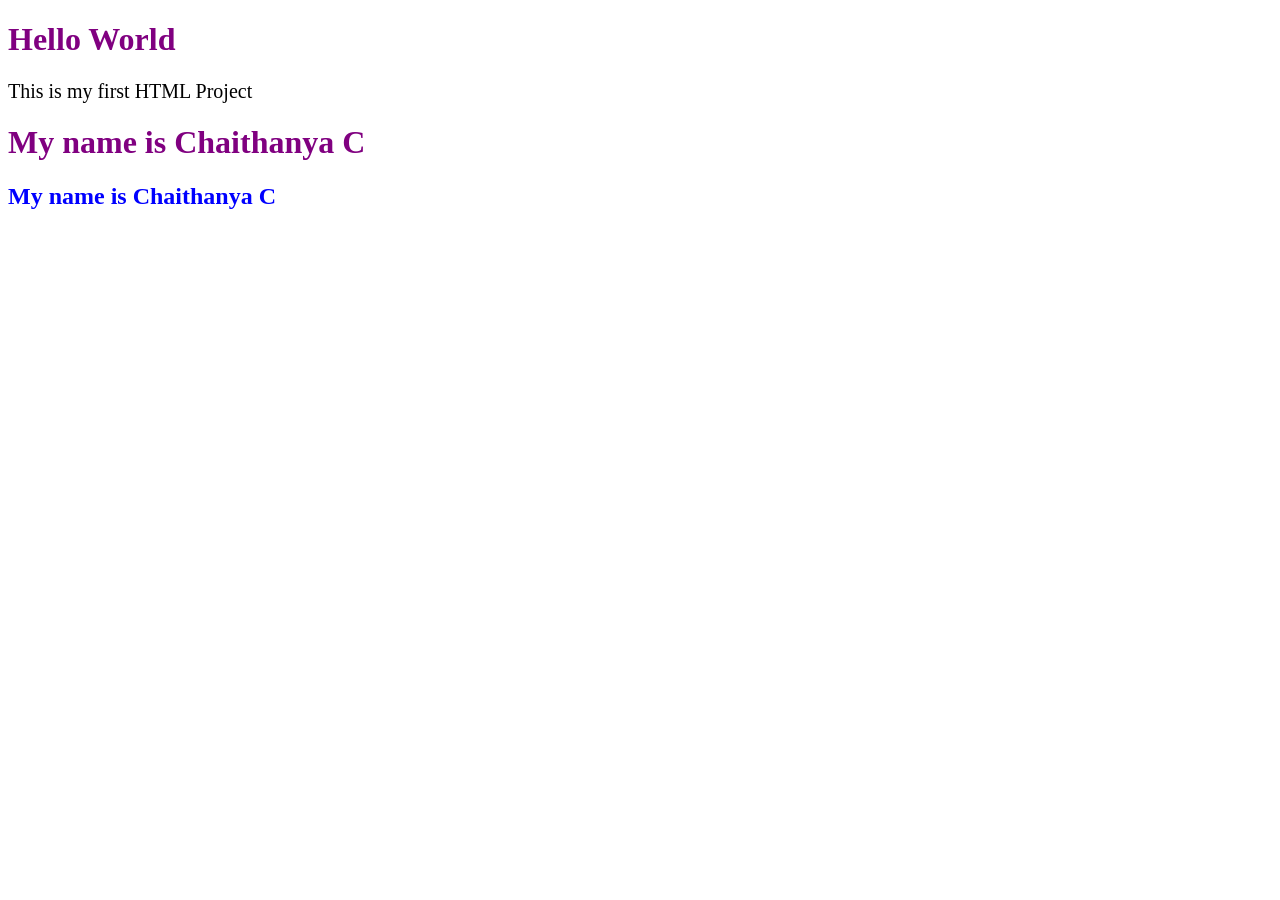
<file: index.html>
<!DOCTYPE html>
<html lang="en">
<head>
    <meta charset="UTF-8">
    <meta name="viewport" content="width=device-width, initial-scale=1.0">
    <title>HTML</title>
    <style>
        h1{
            color:purple;
        }
        h2{
            color:blue;
        }
        p{
            font-size: 20px;
        }
    </style>
</head>
<body>
    <h1>Hello World</h1>
    <p>This is my first HTML Project</p>
    <h1>My name is Chaithanya C</h1>
    <h2>My name is Chaithanya C</h2>
</body>
</html>
</file>
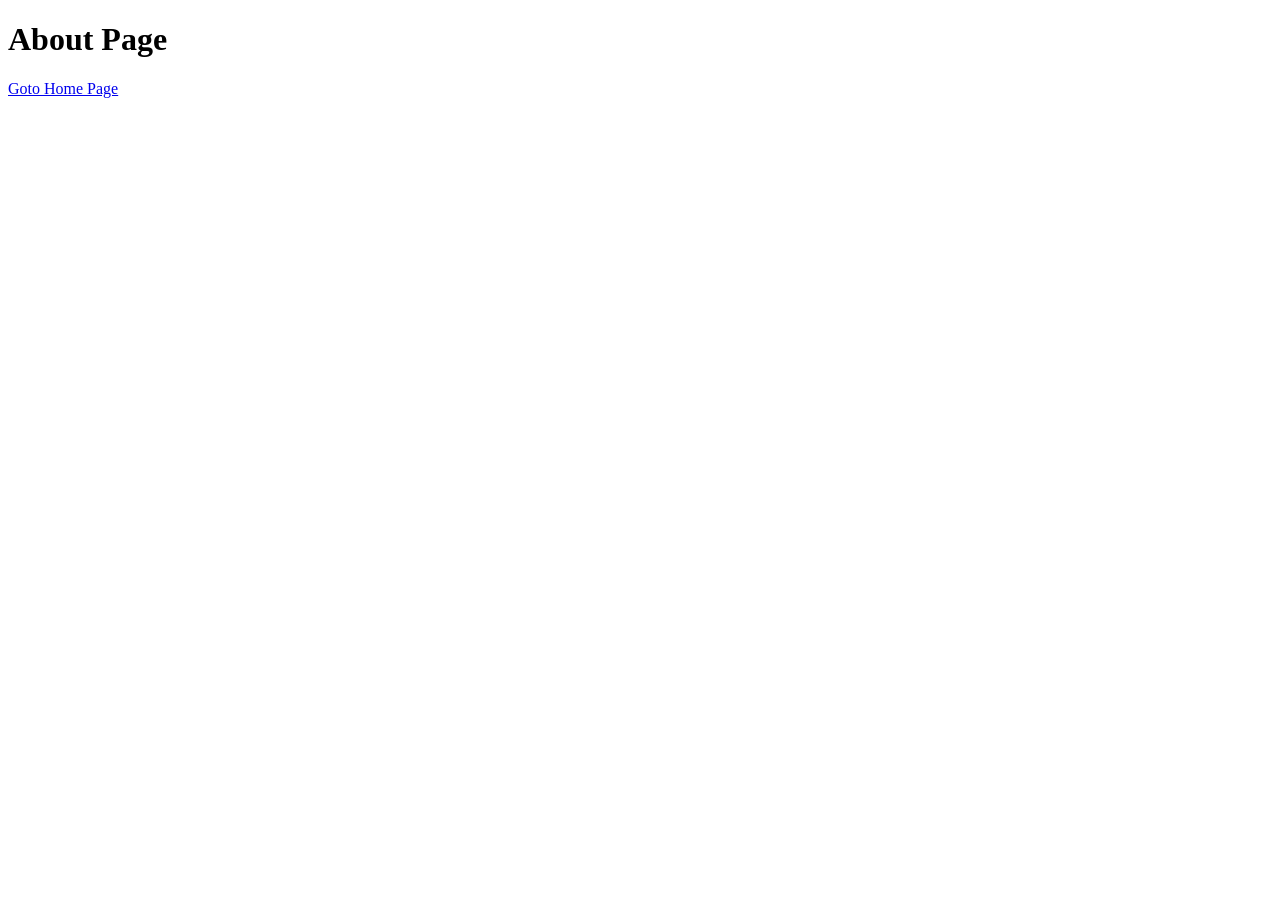
<file: about.html>
<!DOCTYPE html>
<html lang="en">
<head>
    <meta charset="UTF-8">
    <meta name="viewport" content="width=device-width, initial-scale=1.0">
    <title>About</title>
</head>
<body>
    <h1>About Page</h1>

    <a href="./Html.html"> <!-- Used to navigate between pages of website -->
        Goto Home Page
    </a>
</body>
</html>
</file>
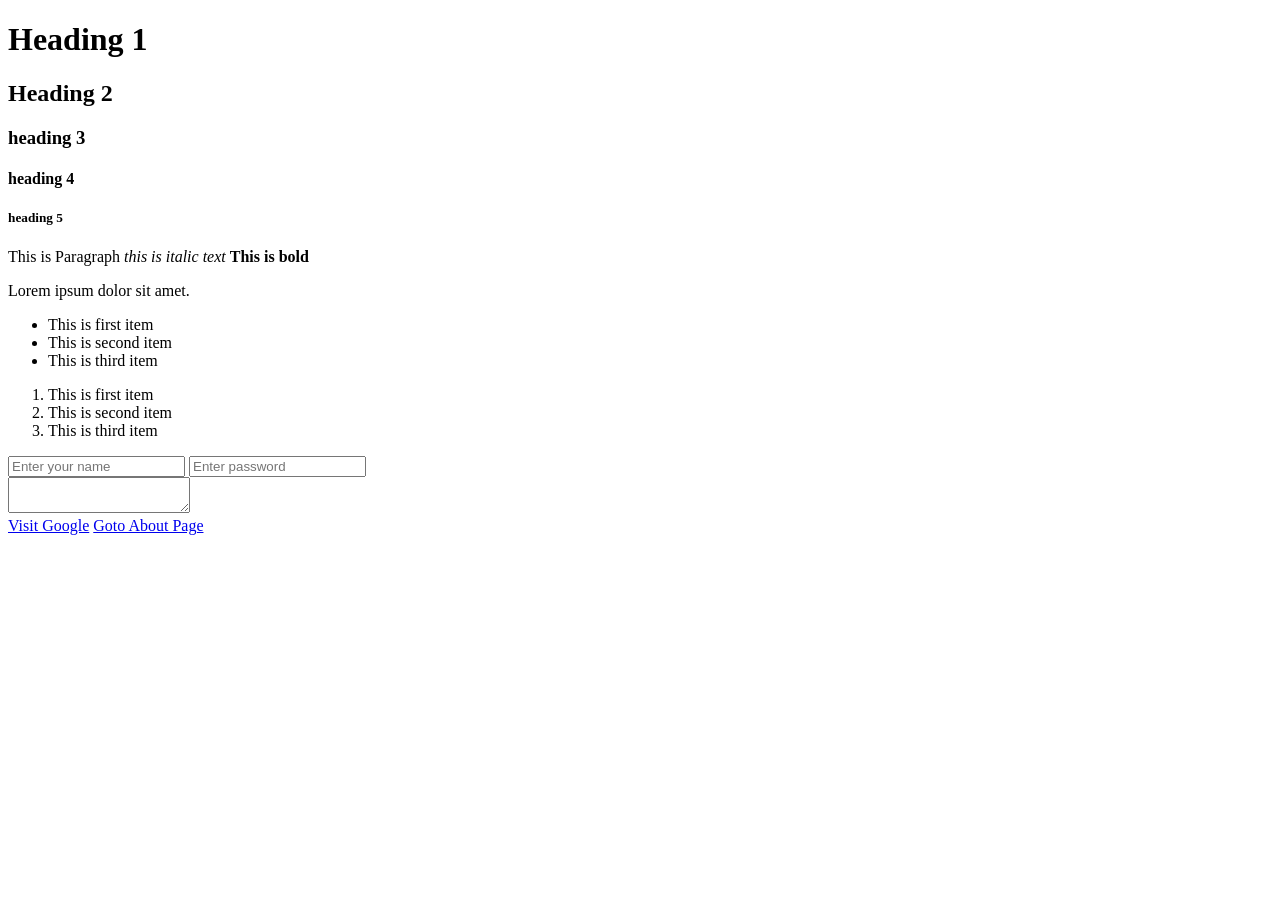
<file: Html.html>
<!DOCTYPE html>
<html lang="en">
<head>
    <meta charset="UTF-8">
    <meta name="viewport" content="width=device-width, initial-scale=1.0">
    <title>Learning HTML</title>
</head>
<body>
    <h1>Heading 1</h1>
    <h2>Heading 2</h2>
    <h3>heading 3</h3>
    <h4>heading 4</h4>
    <h5>heading 5</h5>

    <p>
        This is Paragraph <i>this is italic text</i> <strong>This is bold</strong>
    </p>

    <p>Lorem ipsum dolor sit amet.</p> <!---Lorem5 if i enter it will show any random 5 words-->

    <ul>
        <li>This is first item</li>
        <li>This is second item</li>
        <li>This is third item</li>
    </ul>

    <ol>
        <li>This is first item</li>
        <li>This is second item</li>
        <li>This is third item</li>
    </ol>

    <form action="">

        <div>
            <input type="text" placeholder="Enter your name"/>
            <input type="password" placeholder="Enter password"/>
        </div>
        
        <textarea 
            name="" 
            id="" 
            placeholder="This is text area, enter your comments"
        >
        </textarea>
    </form>

    <a target="_blank" href="https://google.com">Visit Google</a>

    <a href="./about.html">Goto About Page</a> <!-- navigate to about.html file-->
</body>
</html>
</file>
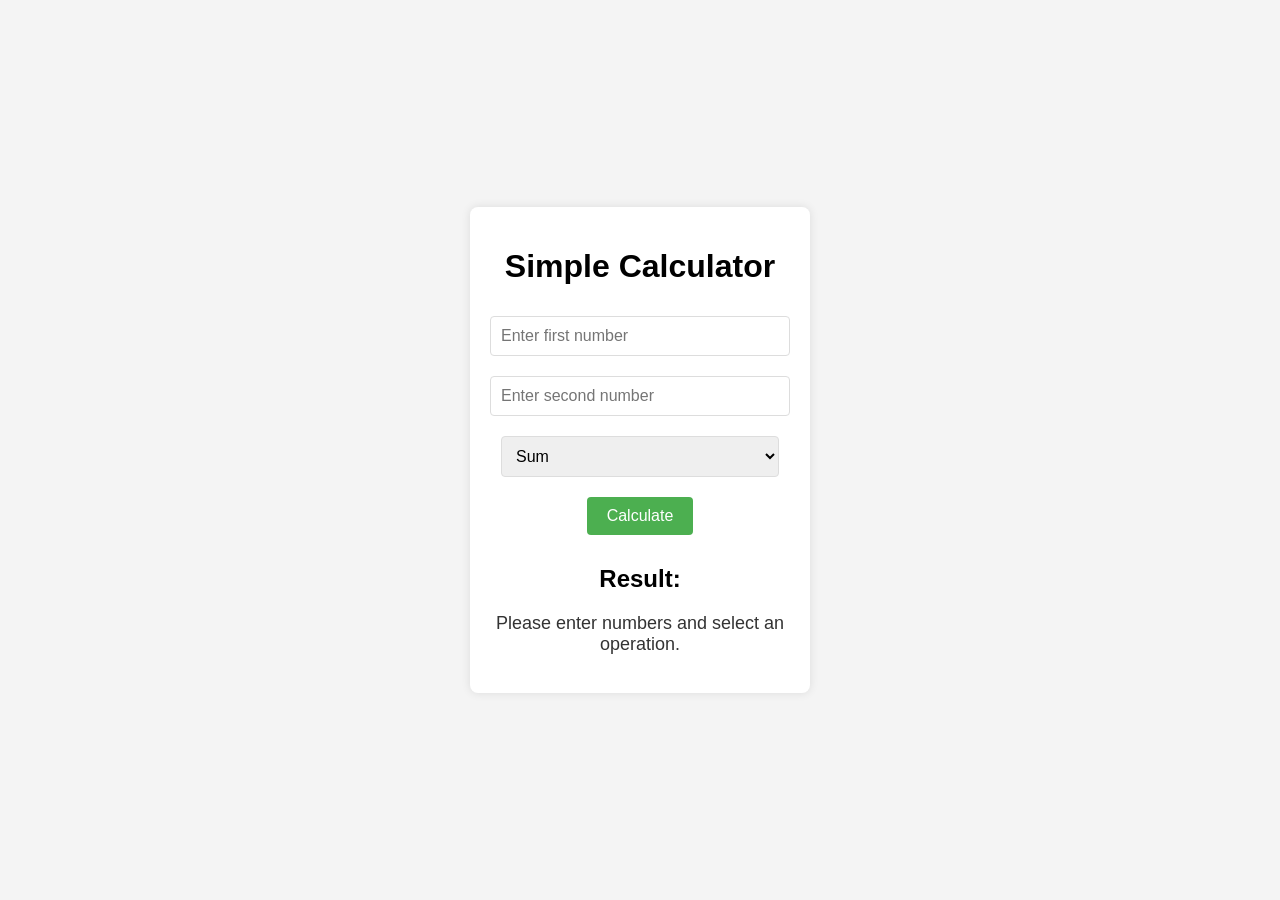
<file: SimpleCalculator.html>
<!DOCTYPE html>
<html lang="en">
<head>
    <meta charset="UTF-8">
    <meta name="viewport" content="width=device-width, initial-scale=1.0">
    <title>Simple Calculator</title>
    <link rel="stylesheet" href="styles.css">
</head>
<body>

    <div class="calculator">
        <h1>Simple Calculator</h1>

        <form id="calculator-form">
            <input type="number" id="num1" placeholder="Enter first number" step="any" required>

            <input type="number" id="num2" placeholder="Enter second number" step="any" required>

            <select id="operation">
                <option value="sum">Sum</option>
                <option value="product">Product</option>
                <option value="difference">Difference</option>
                <option value="remainder">Remainder</option>
                <option value="quotient">Quotient</option>
                <option value="power">Power</option>
                <option value="square-root">Square Root</option>
                <option value="square">Square</option>
            </select>

            <button type="button" onclick="calculate()">Calculate</button>
        </form>

        <div id="result">
            <h2>Result:</h2>
            <p id="output">Please enter numbers and select an operation.</p>
        </div>
    </div>

    <script src="script.js"></script>
</body>
</html>
</file>
<file: styles.css>
/* General body styling */
body {
    font-family: Arial, sans-serif;
    background-color: #f4f4f4;
    display: flex;
    justify-content: center;
    align-items: center;
    height: 100vh;
    margin: 0;
}

/* Calculator container styling */
.calculator {
    background-color: #fff;
    border-radius: 8px;
    box-shadow: 0 0 10px rgba(0, 0, 0, 0.1);
    padding: 20px;
    width: 300px;
    text-align: center;
}

/* Input and select styling */
input[type="number"], select {
    width: calc(100% - 22px);
    padding: 10px;
    margin: 10px 0;
    border: 1px solid #ddd;
    border-radius: 4px;
    font-size: 16px;
}

/* Button styling */
button {
    background-color: #4CAF50;
    color: white;
    border: none;
    padding: 10px 20px;
    margin: 10px 0;
    border-radius: 4px;
    font-size: 16px;
    cursor: pointer;
}

button:hover {
    background-color: #45a049;
}

/* Result section styling */
#result {
    margin-top: 20px;
}

#output {
    font-size: 18px;
    color: #333;
}
</file>
